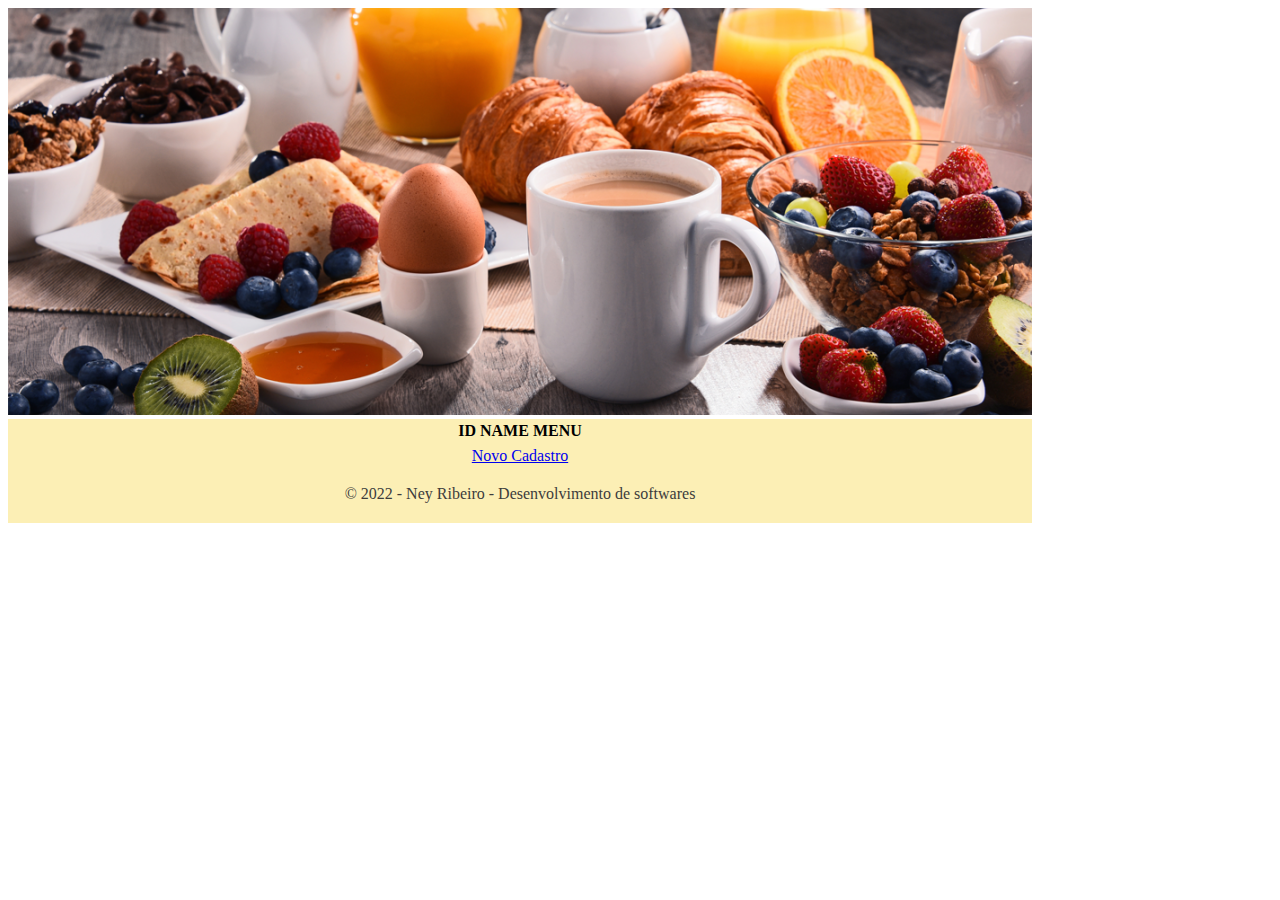
<file: index.html>
<!DOCTYPE html>
<html lang="en"  xmlns:th="http://www.thymeleaf.org">
<head>
    <meta charset="UTF-8">
    <meta http-equiv="X-UA-Compatible" content="IE=edge">
    <meta name="viewport" content="width=device-width, initial-scale=1.0">
    <link rel="stylesheet" href="stilo/style.css">
    <title>Listagem Café da Manhã</title>
</head>
<body>
    <header>
        <img src="images/Breakfast1024x407.png" alt="Imagem de uma mesa de café da manhã">
    </header>
    <main>
        <div class="home">
        <table>
            <tr>
                <th>ID</th>
                <th>NAME</th>
                <th>MENU</th>
            </tr>
            <tr th:each="employee : ${allemployee}">
                <td th:text="${employee.id}"> </td>
                <td th:text="${employee.name}"> </td>
                <td th:text="${employee.menu}"> </td>
            </tr>
        </table>
        <a href="registerbreakfest.html">Novo Cadastro</a>
        
        </div>
    </main>
    <footer>
        <div class="linha">	    	
		    <span>&copy; 2022 - Ney Ribeiro - Desenvolvimento de softwares</span>		        			
	    </div>
    </footer>    
</body>

</html>
</file>
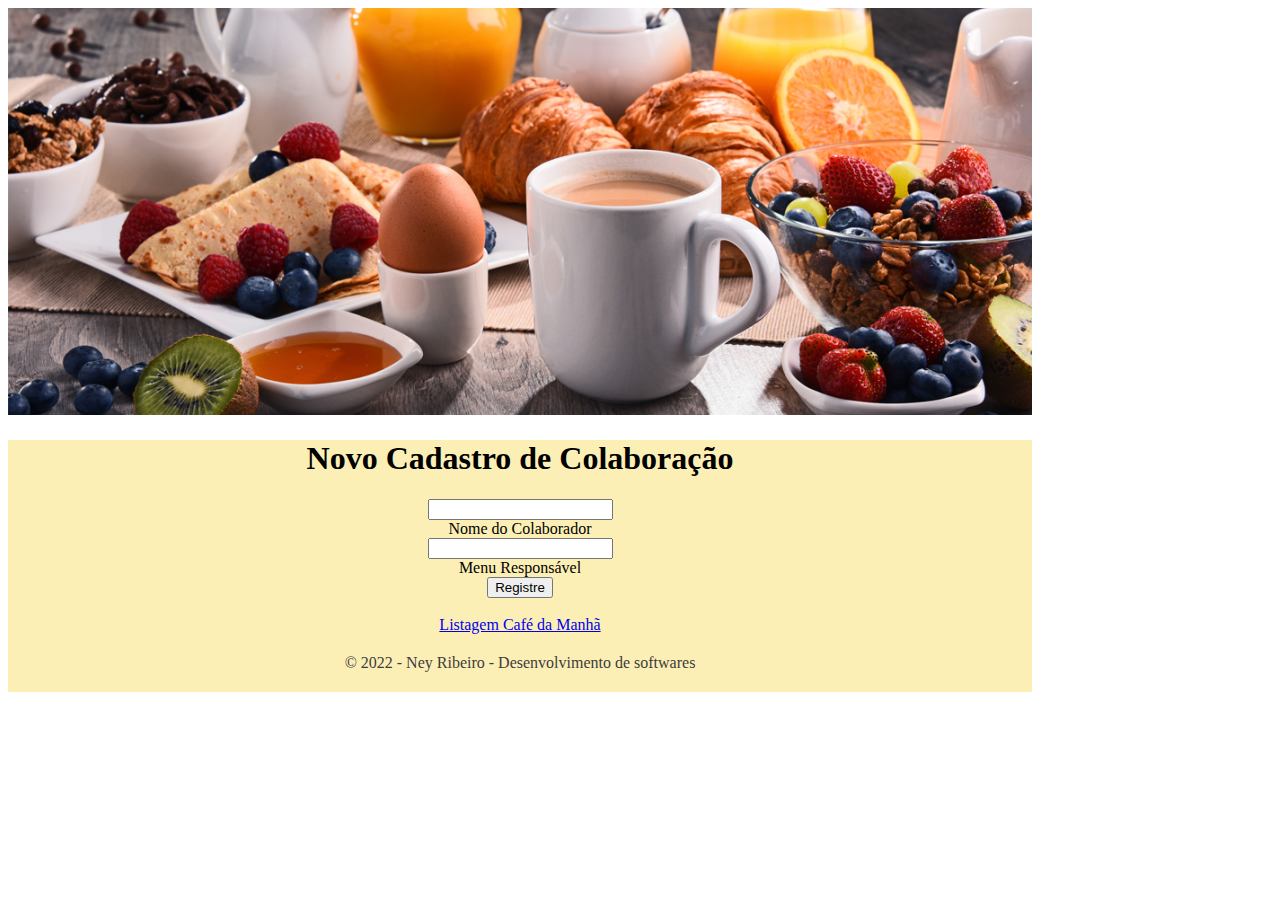
<file: registerbreakfest.html>
<!DOCTYPE html>
<html lang="en" xmlns:th="http://www.thymeleaf.org">

<head>
    <meta charset="UTF-8">
    <meta http-equiv="X-UA-Compatible" content="IE=edge">
    <meta name="viewport" content="width=device-width, initial-scale=1.0">
    <link rel="stylesheet" href="stilo/style.css">
    <title>Cadastro Café da Manhã</title>
</head>

<body>
    <header>
        <img src="images/Breakfast1024x407.png" alt="Imagem de uma mesa de café da manhã">
    </header>
    <main>
        <div class="home">
            <h1>Novo Cadastro de Colaboração</h1>

            <form th:action="@{/index}" th:object="${employee}" method="post">
                <input type="text" name="name" th:field="*{name}" th:placeholder="Name" /> <br />
                <span>Nome do Colaborador</span>
                <br />

                <input type="text" name="menu" th:field="*{menu}" th:placeholder="Menu" /> <br />
                <span>Menu Responsável</span>
                <br />
                <button type="submit">Registre</button>
            </form>

            <br>
            <a href="index.html">Listagem Café da Manhã</a>
            

        </div>
    </main>
    <footer>
        <div class="linha">	    	
		    <span>&copy; 2022 - Ney Ribeiro - Desenvolvimento de softwares</span>		        			
	    </div>
    </footer>
</body>

</html>
</file>
<file: stilo/style.css>
main {
    background-color: rgb(252, 239, 181);
    width: 1024px;    
    text-align: center;  

}
 
table{
    display: flex;
    flex-direction: row;
    justify-content: center;

}

.linha{
	background: rgb(252, 239, 181);
	color: #3d3c3c;
	padding: 20px 0px;
	text-align: center;
	font-weight: 60;
    width: 1024px;
}
</file>
